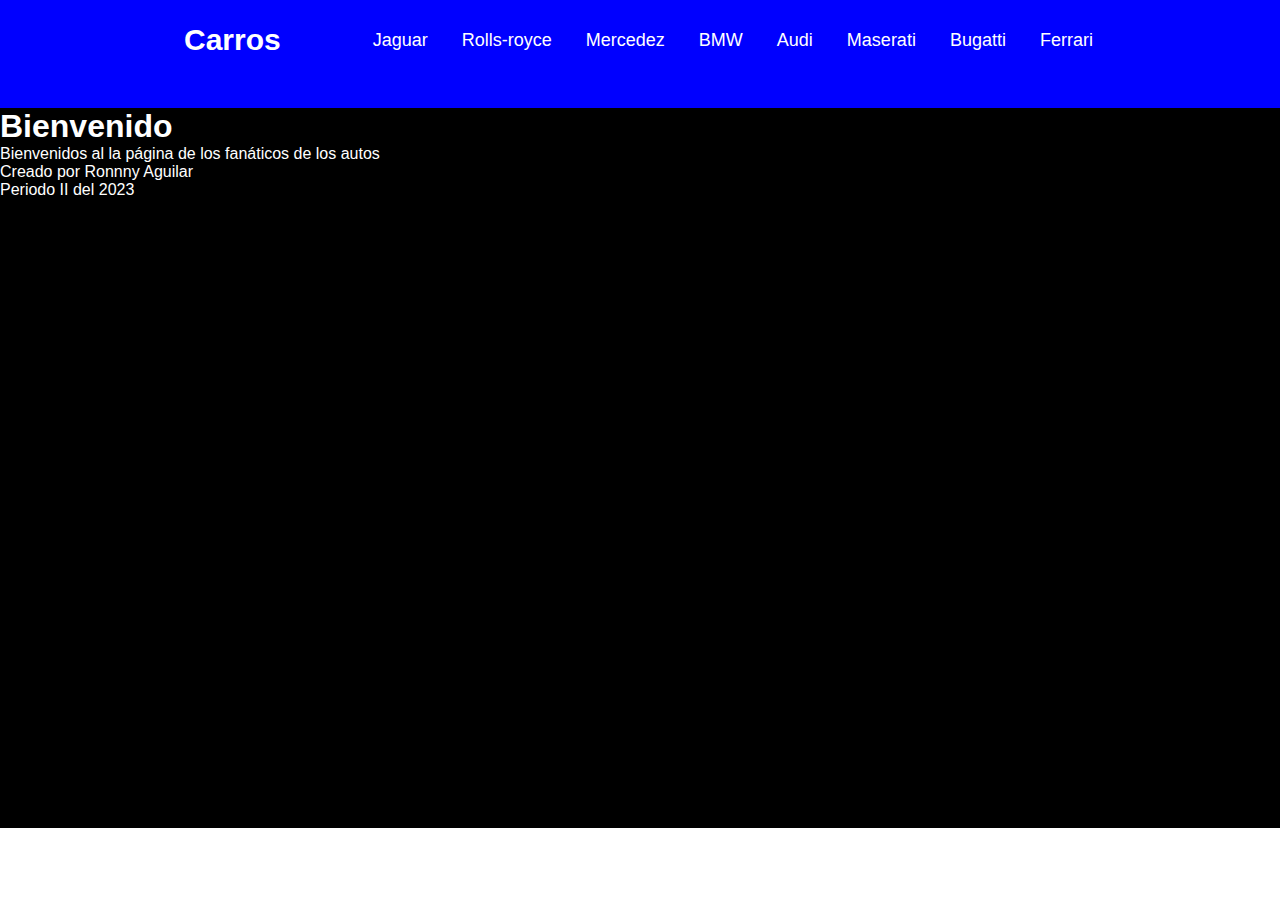
<file: src/main/resources/static/index.html>
<!DOCTYPE html>
<html>
    <head>
        <title>Práctica 2</title>
        <meta charset="UTF-8">
        <meta name="viewport" content="width=device-width, initial-scale=1.0">
        <link href="css/menu.css" rel="stylesheet" type="text/css"/>
    </head>

    <body>
            <header class="header">
            <nav class="nav">
                <a href="index.html" class="logo nav-link">Carros de lujo</a>
                <ul class="nav-menu">
                    <li class="nav-menu-item"><a class="nav-menu-link nav-link" href="jaguar.html">Jaguar</a></li>
                    <li class="nav-menu-item"><a class="nav-menu-link nav-link" href="Rolls-royce.html">Rolls-royce</a></li>
                    <li class="nav-menu-item"><a class="nav-menu-link nav-link" href="Mercedez.html">Mercedez</a></li>
                    <li class="nav-menu-item"><a class="nav-menu-link nav-link" href="BMW.html">BMW</a></li>
                    <li class="nav-menu-item"><a class="nav-menu-link nav-link" href="Audi.html">Audi</a></li>
                    <li class="nav-menu-item"><a class="nav-menu-link nav-link" href="Maserati.html">Maserati</a></li>
                    <li class="nav-menu-item"><a class="nav-menu-link nav-link" href="Bugatti.html">Bugatti</a></li>
                    <li class="nav-menu-item"><a class="nav-menu-link nav-link" href="Ferrari.html">Ferrari</a></li>
                </ul>
            </nav>
        </header>
        <section id="contenido">
        <h1>Bienvenido </h1>
        <p>Bienvenidos al la página de los fanáticos de los autos</p>
        <p>Creado por Ronnny Aguilar </p>
        <p>Periodo II del 2023</p><!-- comment -->
        <br>
        <br>
        <br>
        <iframe width="560" height="315" src="https://www.youtube.com/embed/4San71URmBY" 
                title="YouTube video player" frameborder="0" allow="accelerometer; autoplay; 
                clipboard-write; encrypted-media; gyroscope; picture-in-picture; web-share" 
                allowfullscreen></iframe>
        </section>
        <footer>Derechos reservados</footer>
    </body>
    
</html>
</file>
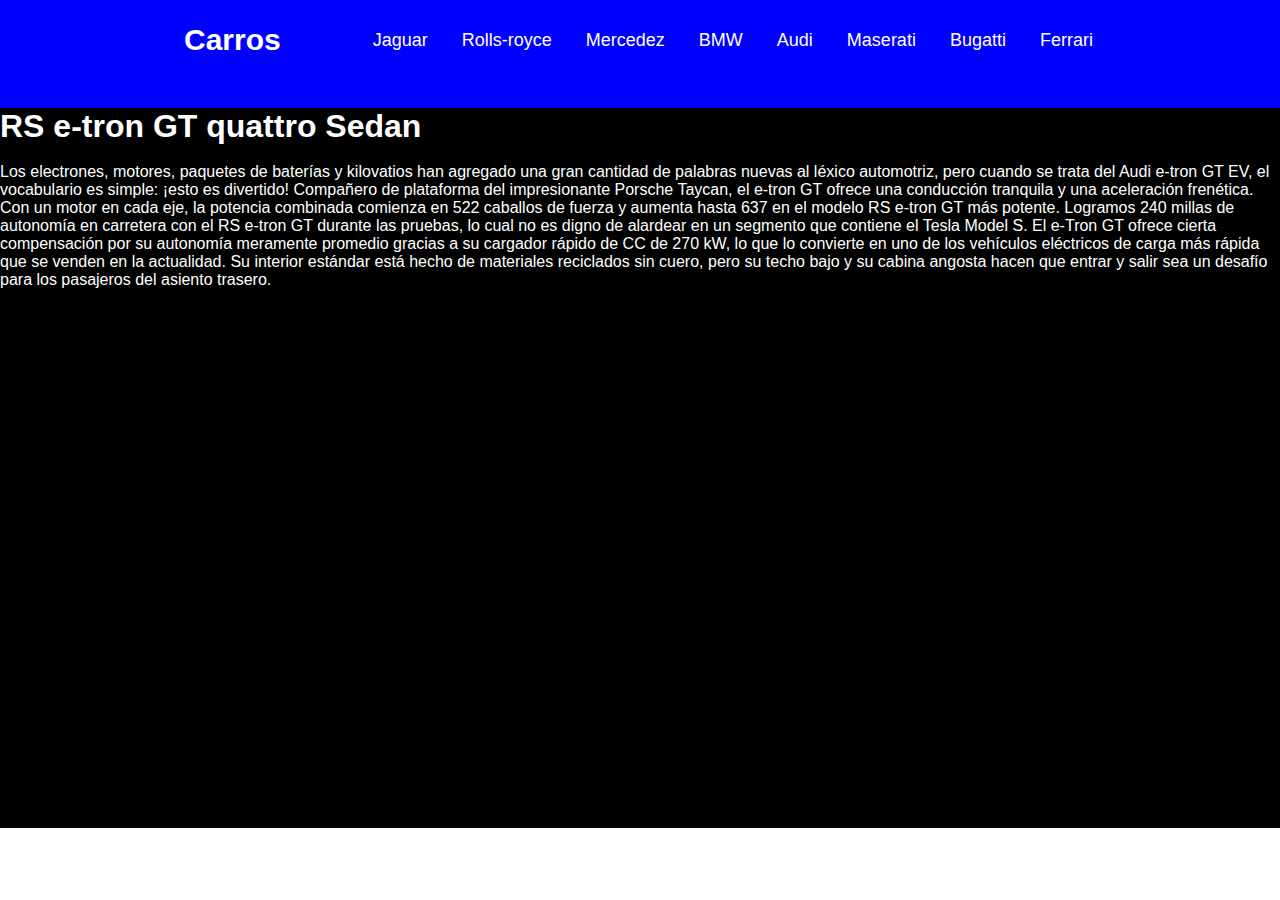
<file: src/main/resources/static/Audi.html>
<!DOCTYPE html>
<html>
    <head>
        <title>Práctica 2</title>
        <meta charset="UTF-8">
        <meta name="viewport" content="width=device-width, initial-scale=1.0">
        <link href="css/menu.css" rel="stylesheet" type="text/css"/>
    </head>

    <body>
            <header class="header">
            <nav class="nav">
                <a href="index.html" class="logo nav-link">Carros de lujo</a>
                <ul class="nav-menu">
                    <li class="nav-menu-item"><a class="nav-menu-link nav-link" href="jaguar.html">Jaguar</a></li>
                    <li class="nav-menu-item"><a class="nav-menu-link nav-link" href="Rolls-royce.html">Rolls-royce</a></li>
                    <li class="nav-menu-item"><a class="nav-menu-link nav-link" href="Mercedez.html">Mercedez</a></li>
                    <li class="nav-menu-item"><a class="nav-menu-link nav-link" href="BMW.html">BMW</a></li>
                    <li class="nav-menu-item"><a class="nav-menu-link nav-link" href="Audi.html">Audi</a></li>
                    <li class="nav-menu-item"><a class="nav-menu-link nav-link" href="Maserati.html">Maserati</a></li>
                    <li class="nav-menu-item"><a class="nav-menu-link nav-link" href="Bugatti.html">Bugatti</a></li>
                    <li class="nav-menu-item"><a class="nav-menu-link nav-link" href="Ferrari.html">Ferrari</a></li>
                </ul>
            </nav>
        </header>
        <section id="contenido">
        <h1> RS e-tron GT quattro Sedan
        </h1>
                <br>
        <p>Los electrones, motores, paquetes de baterías y kilovatios han agregado una gran cantidad de palabras nuevas al léxico automotriz, pero cuando se trata del Audi e-tron GT EV, el vocabulario es simple: ¡esto es divertido! Compañero de plataforma del impresionante Porsche Taycan, el e-tron GT ofrece una conducción tranquila y una aceleración frenética. Con un motor en cada eje, la potencia combinada comienza en 522 caballos de fuerza y ​​aumenta hasta 637 en el modelo RS e-tron GT más potente. Logramos 240 millas de autonomía en carretera con el RS e-tron GT durante las pruebas, lo cual no es digno de alardear en un segmento que contiene el Tesla Model S. El e-Tron GT ofrece cierta compensación por su autonomía meramente promedio gracias a su cargador rápido de CC de 270 kW, lo que lo convierte en uno de los vehículos eléctricos de carga más rápida que se venden en la actualidad. Su interior estándar está hecho de materiales reciclados sin cuero, pero su techo bajo y su cabina angosta hacen que entrar y salir sea un desafío para los pasajeros del asiento trasero.</p>
        <br>
        <br>
<iframe width="560" height="315" src="https://www.youtube.com/embed/gERSyC0dVME" 
        title="YouTube video player" frameborder="0" allow="accelerometer; autoplay;
        clipboard-write; encrypted-media; gyroscope; picture-in-picture; web-share" 
        allowfullscreen></iframe>
        </section>
        <footer>Derechos reservados</footer>
    </body>
    
</html>
</file>
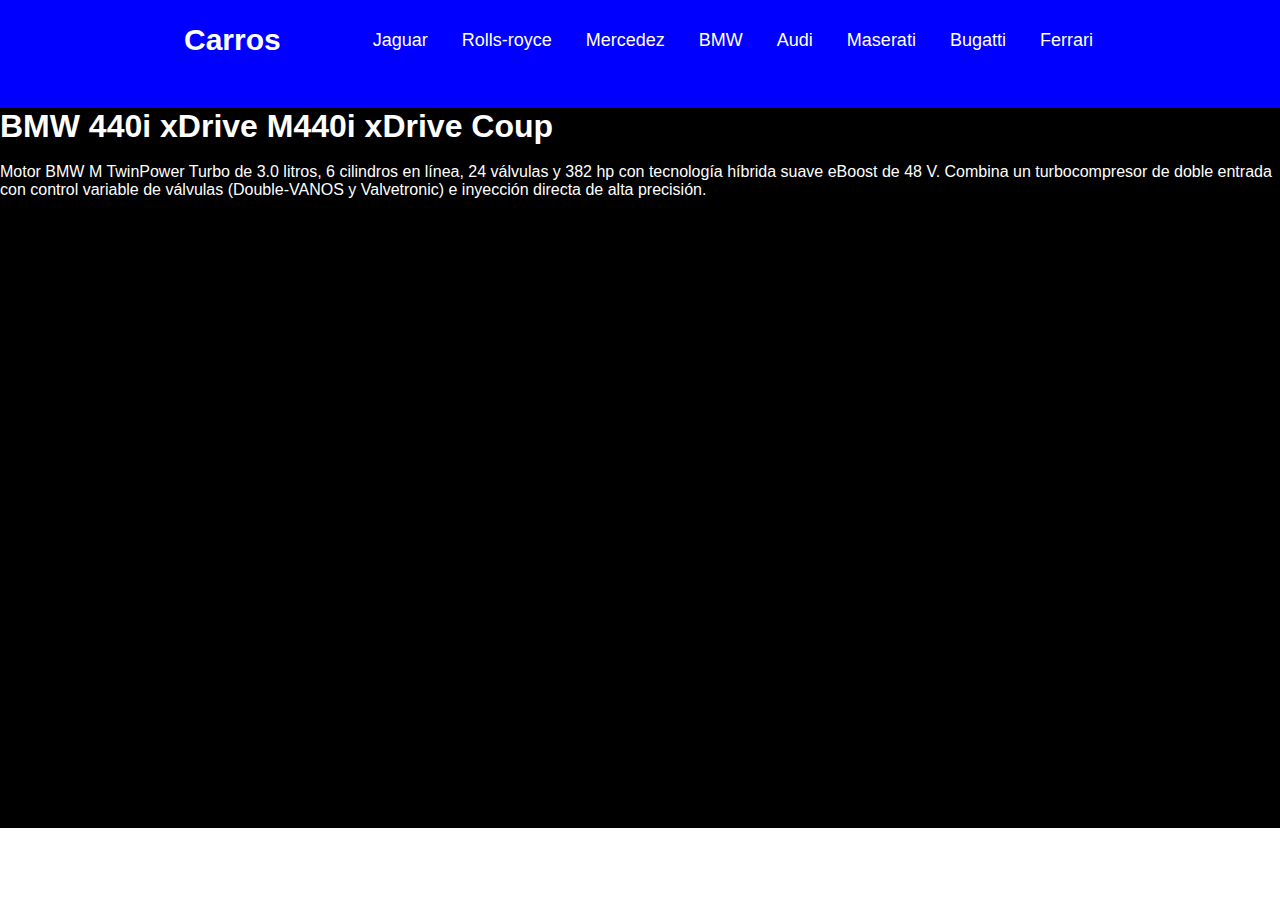
<file: src/main/resources/static/BMW.html>
<!DOCTYPE html>
<html>
    <head>
        <title>Práctica 2</title>
        <meta charset="UTF-8">
        <meta name="viewport" content="width=device-width, initial-scale=1.0">
        <link href="css/menu.css" rel="stylesheet" type="text/css"/>
    </head>

    <body>
            <header class="header">
            <nav class="nav">
                <a href="index.html" class="logo nav-link">Carros de lujo</a>
                <ul class="nav-menu">
                    <li class="nav-menu-item"><a class="nav-menu-link nav-link" href="jaguar.html">Jaguar</a></li>
                    <li class="nav-menu-item"><a class="nav-menu-link nav-link" href="Rolls-royce.html">Rolls-royce</a></li>
                    <li class="nav-menu-item"><a class="nav-menu-link nav-link" href="Mercedez.html">Mercedez</a></li>
                    <li class="nav-menu-item"><a class="nav-menu-link nav-link" href="BMW.html">BMW</a></li>
                    <li class="nav-menu-item"><a class="nav-menu-link nav-link" href="Audi.html">Audi</a></li>
                    <li class="nav-menu-item"><a class="nav-menu-link nav-link" href="Maserati.html">Maserati</a></li>
                    <li class="nav-menu-item"><a class="nav-menu-link nav-link" href="Bugatti.html">Bugatti</a></li>
                    <li class="nav-menu-item"><a class="nav-menu-link nav-link" href="Ferrari.html">Ferrari</a></li>
                </ul>
            </nav>
        </header>
        <section id="contenido">
        <h1> BMW 440i xDrive M440i xDrive Coup
        </h1>
                <br>
        <p>Motor BMW M TwinPower Turbo de 3.0 litros, 6 cilindros en línea, 24 válvulas y 382 hp con tecnología híbrida suave eBoost de 48 V. Combina un turbocompresor de doble entrada con control variable de válvulas (Double-VANOS y Valvetronic) e inyección directa de alta precisión.</p>
        <br>
        <br>
<iframe width="560" height="315" src="https://www.youtube.com/embed/sPZ0maxKjow"
        title="YouTube video player" frameborder="0" allow="accelerometer; autoplay;
        clipboard-write; encrypted-media; gyroscope; picture-in-picture; web-share"
        allowfullscreen></iframe>
        </section>
        <footer>Derechos reservados</footer>
    </body>
    
</html>
</file>
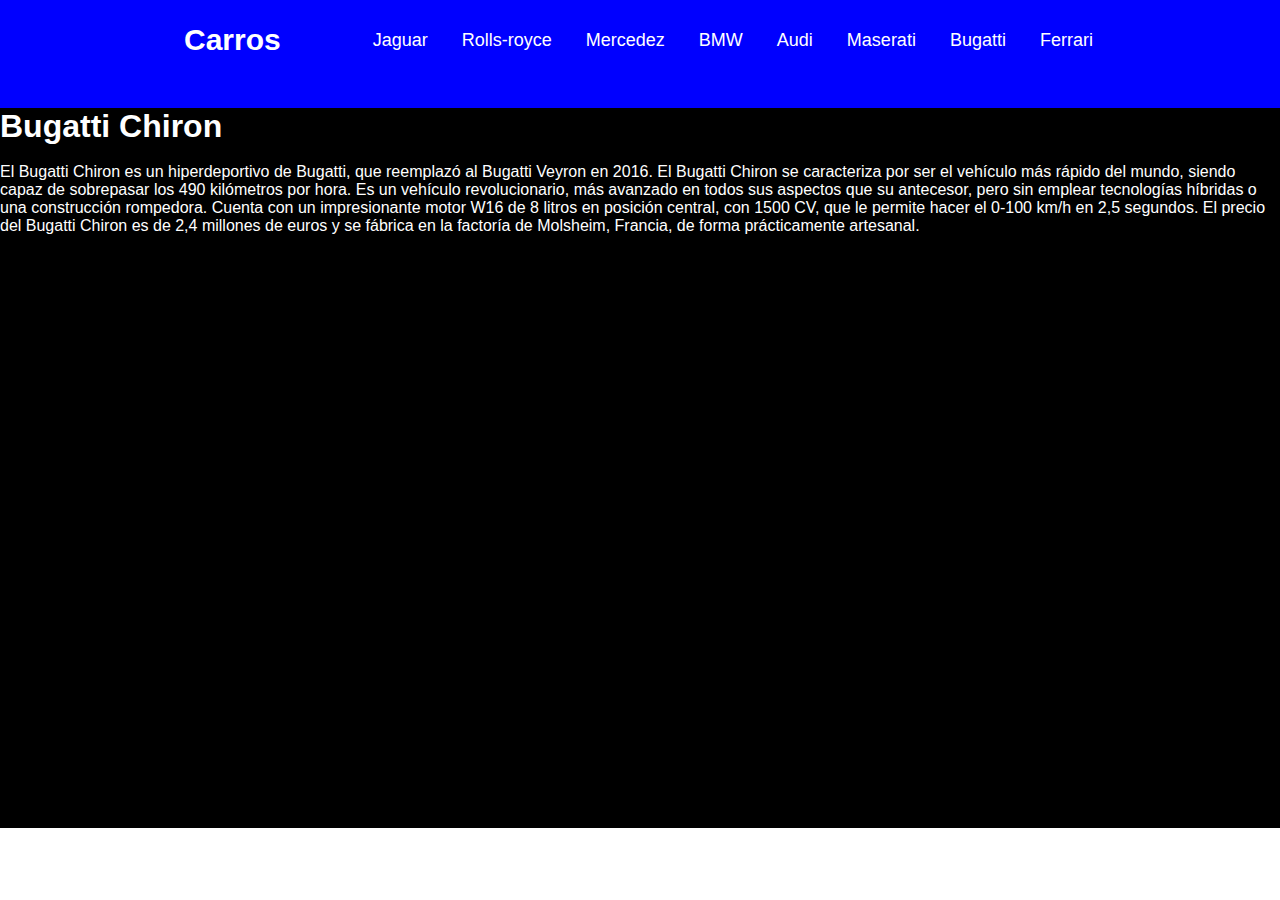
<file: src/main/resources/static/Bugatti.html>
<!DOCTYPE html>
<html>
    <head>
        <title>Práctica 2</title>
        <meta charset="UTF-8">
        <meta name="viewport" content="width=device-width, initial-scale=1.0">
        <link href="css/menu.css" rel="stylesheet" type="text/css"/>
    </head>

    <body>
            <header class="header">
            <nav class="nav">
                <a href="index.html" class="logo nav-link">Carros de lujo</a>
                <ul class="nav-menu">
                    <li class="nav-menu-item"><a class="nav-menu-link nav-link" href="jaguar.html">Jaguar</a></li>
                    <li class="nav-menu-item"><a class="nav-menu-link nav-link" href="Rolls-royce.html">Rolls-royce</a></li>
                    <li class="nav-menu-item"><a class="nav-menu-link nav-link" href="Mercedez.html">Mercedez</a></li>
                    <li class="nav-menu-item"><a class="nav-menu-link nav-link" href="BMW.html">BMW</a></li>
                    <li class="nav-menu-item"><a class="nav-menu-link nav-link" href="Audi.html">Audi</a></li>
                    <li class="nav-menu-item"><a class="nav-menu-link nav-link" href="Maserati.html">Maserati</a></li>
                    <li class="nav-menu-item"><a class="nav-menu-link nav-link" href="Bugatti.html">Bugatti</a></li>
                    <li class="nav-menu-item"><a class="nav-menu-link nav-link" href="Ferrari.html">Ferrari</a></li>
                </ul>
            </nav>
        </header>
        <section id="contenido">
        <h1> Bugatti Chiron
            
        </h1>
                <br>
        <p>El Bugatti Chiron es un hiperdeportivo de Bugatti, que reemplazó al Bugatti Veyron en 2016. El Bugatti Chiron se caracteriza por ser el vehículo más rápido del mundo, siendo capaz de sobrepasar los 490 kilómetros por hora. Es un vehículo revolucionario, más avanzado en todos sus aspectos que su antecesor, pero sin emplear tecnologías híbridas o una construcción rompedora. Cuenta con un impresionante motor W16 de 8 litros en posición central, con 1500 CV, que le permite hacer el 0-100 km/h en 2,5 segundos. El precio del Bugatti Chiron es de 2,4 millones de euros y se fábrica en la factoría de Molsheim, Francia, de forma prácticamente artesanal.</p>
        <br>
        <br>
<iframe width="560" height="315" src="https://www.youtube.com/embed/EeINjn0-5Ng" 
        title="YouTube video player" frameborder="0" allow="accelerometer; autoplay;
        clipboard-write; encrypted-media; gyroscope; picture-in-picture; web-share" 
        allowfullscreen></iframe>
        </section>
        <footer>Derechos reservados</footer>
    </body>
    
</html>
</file>
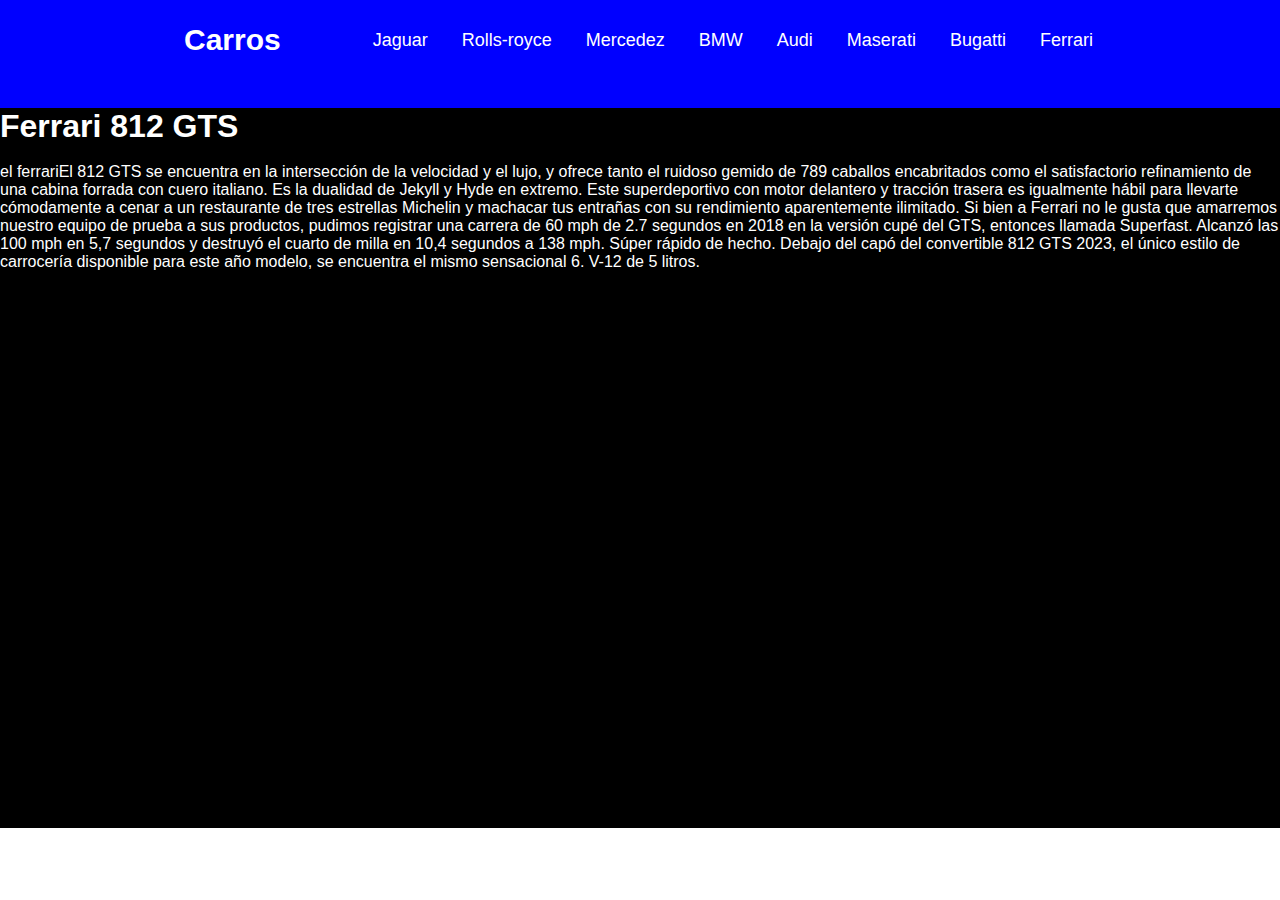
<file: src/main/resources/static/Ferrari.html>
<!DOCTYPE html>
<html>
    <head>
        <title>Práctica 2</title>
        <meta charset="UTF-8">
        <meta name="viewport" content="width=device-width, initial-scale=1.0">
        <link href="css/menu.css" rel="stylesheet" type="text/css"/>
    </head>

    <body>
            <header class="header">
            <nav class="nav">
                <a href="index.html" class="logo nav-link">Carros de lujo</a>
                <ul class="nav-menu">
                    <li class="nav-menu-item"><a class="nav-menu-link nav-link" href="jaguar.html">Jaguar</a></li>
                    <li class="nav-menu-item"><a class="nav-menu-link nav-link" href="Rolls-royce.html">Rolls-royce</a></li>
                    <li class="nav-menu-item"><a class="nav-menu-link nav-link" href="Mercedez.html">Mercedez</a></li>
                    <li class="nav-menu-item"><a class="nav-menu-link nav-link" href="BMW.html">BMW</a></li>
                    <li class="nav-menu-item"><a class="nav-menu-link nav-link" href="Audi.html">Audi</a></li>
                    <li class="nav-menu-item"><a class="nav-menu-link nav-link" href="Maserati.html">Maserati</a></li>
                    <li class="nav-menu-item"><a class="nav-menu-link nav-link" href="Bugatti.html">Bugatti</a></li>
                    <li class="nav-menu-item"><a class="nav-menu-link nav-link" href="Ferrari.html">Ferrari</a></li>
                </ul>
            </nav>
        </header>
        <section id="contenido">
        <h1> Ferrari 812 GTS
        </h1>
                <br>
        <p>el ferrariEl 812 GTS se encuentra en la intersección de la velocidad y el lujo, y ofrece tanto el ruidoso gemido de 789 caballos encabritados como el satisfactorio refinamiento de una cabina forrada con cuero italiano. Es la dualidad de Jekyll y Hyde en extremo. Este superdeportivo con motor delantero y tracción trasera es igualmente hábil para llevarte cómodamente a cenar a un restaurante de tres estrellas Michelin y machacar tus entrañas con su rendimiento aparentemente ilimitado. Si bien a Ferrari no le gusta que amarremos nuestro equipo de prueba a sus productos, pudimos registrar una carrera de 60 mph de 2.7 segundos en 2018 en la versión cupé del GTS, entonces llamada Superfast. Alcanzó las 100 mph en 5,7 segundos y destruyó el cuarto de milla en 10,4 segundos a 138 mph. Súper rápido de hecho. Debajo del capó del convertible 812 GTS 2023, el único estilo de carrocería disponible para este año modelo, se encuentra el mismo sensacional 6. V-12 de 5 litros. </p>
        <br>
        <br>
<iframe width="560" height="315" src="https://www.youtube.com/embed/I4q3USGa7sA" 
        title="YouTube video player" frameborder="0" allow="accelerometer; autoplay;
        clipboard-write; encrypted-media; gyroscope; picture-in-picture; web-share" 
        allowfullscreen></iframe>
        </section>
        <footer>Derechos reservados</footer>
    </body>
    
</html>
</file>
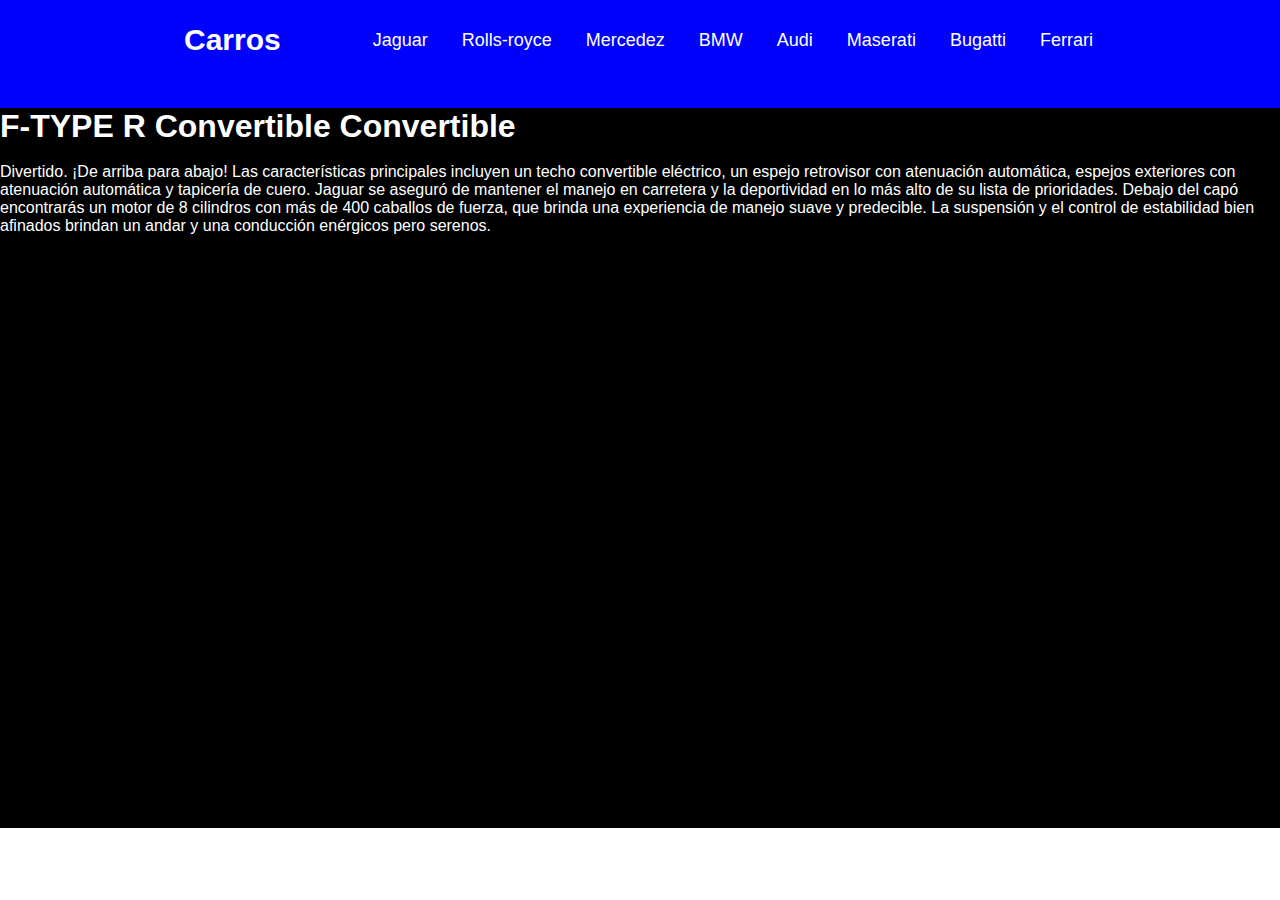
<file: src/main/resources/static/jaguar.html>
<!DOCTYPE html>
<html>
    <head>
        <title>Práctica 2</title>
        <meta charset="UTF-8">
        <meta name="viewport" content="width=device-width, initial-scale=1.0">
        <link href="css/menu.css" rel="stylesheet" type="text/css"/>
    </head>

    <body>
            <header class="header">
            <nav class="nav">
                <a href="index.html" class="logo nav-link">Carros de lujo</a>
                <ul class="nav-menu">
                    <li class="nav-menu-item"><a class="nav-menu-link nav-link" href="jaguar.html">Jaguar</a></li>
                    <li class="nav-menu-item"><a class="nav-menu-link nav-link" href="Rolls-royce.html">Rolls-royce</a></li>
                    <li class="nav-menu-item"><a class="nav-menu-link nav-link" href="Mercedez.html">Mercedez</a></li>
                    <li class="nav-menu-item"><a class="nav-menu-link nav-link" href="BMW.html">BMW</a></li>
                    <li class="nav-menu-item"><a class="nav-menu-link nav-link" href="Audi.html">Audi</a></li>
                    <li class="nav-menu-item"><a class="nav-menu-link nav-link" href="Maserati.html">Maserati</a></li>
                    <li class="nav-menu-item"><a class="nav-menu-link nav-link" href="Bugatti.html">Bugatti</a></li>
                    <li class="nav-menu-item"><a class="nav-menu-link nav-link" href="Ferrari.html">Ferrari</a></li>
                </ul>
            </nav>
        </header>
        <section id="contenido">
        <h1>F-TYPE R Convertible Convertible </h1>
                <br>
        <p>Divertido. ¡De arriba para abajo! Las características principales incluyen un techo convertible eléctrico, un espejo retrovisor con atenuación automática, espejos exteriores con atenuación automática y tapicería de cuero. Jaguar se aseguró de mantener el manejo en carretera y la deportividad en lo más alto de su lista de prioridades. Debajo del capó encontrarás un motor de 8 cilindros con más de 400 caballos de fuerza, que brinda una experiencia de manejo suave y predecible. La suspensión y el control de estabilidad bien afinados brindan un andar y una conducción enérgicos pero serenos.</p>
        <br>
        <br>
<iframe width="560" height="315" src="https://www.youtube.com/embed/jj4q-j5IcoM" 
        title="YouTube video player" frameborder="0" allow="accelerometer; autoplay;
        clipboard-write; encrypted-media; gyroscope; picture-in-picture; web-share" 
        allowfullscreen ></iframe>
        </section>
        <footer>Derechos reservados</footer>
    </body>
    
</html>
</file>
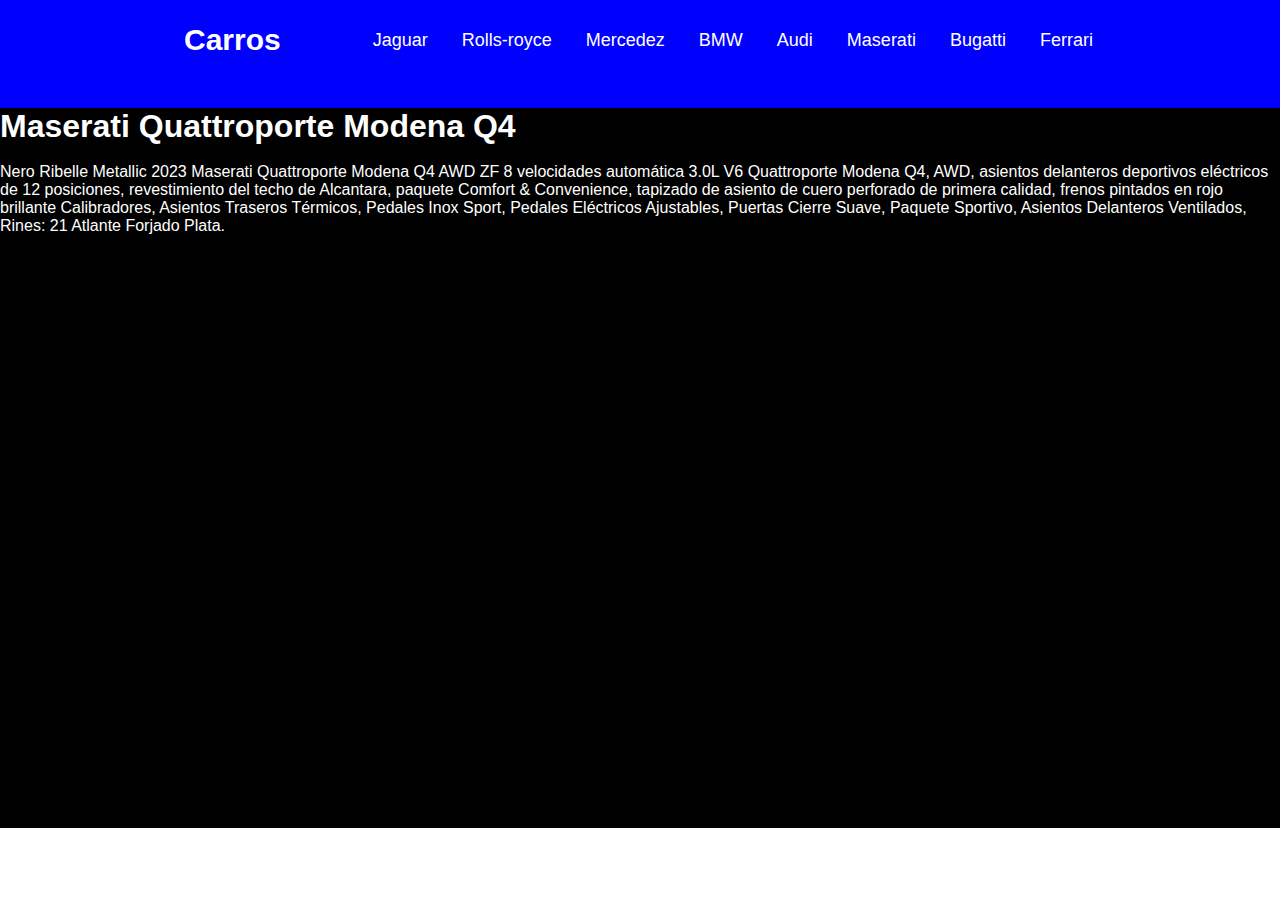
<file: src/main/resources/static/Maserati.html>
<!DOCTYPE html>
<html>
    <head>
        <title>Práctica 2</title>
        <meta charset="UTF-8">
        <meta name="viewport" content="width=device-width, initial-scale=1.0">
        <link href="css/menu.css" rel="stylesheet" type="text/css"/>
    </head>

    <body>
            <header class="header">
            <nav class="nav">
                <a href="index.html" class="logo nav-link">Carros de lujo</a>
                <ul class="nav-menu">
                    <li class="nav-menu-item"><a class="nav-menu-link nav-link" href="jaguar.html">Jaguar</a></li>
                    <li class="nav-menu-item"><a class="nav-menu-link nav-link" href="Rolls-royce.html">Rolls-royce</a></li>
                    <li class="nav-menu-item"><a class="nav-menu-link nav-link" href="Mercedez.html">Mercedez</a></li>
                    <li class="nav-menu-item"><a class="nav-menu-link nav-link" href="BMW.html">BMW</a></li>
                    <li class="nav-menu-item"><a class="nav-menu-link nav-link" href="Audi.html">Audi</a></li>
                    <li class="nav-menu-item"><a class="nav-menu-link nav-link" href="Maserati.html">Maserati</a></li>
                    <li class="nav-menu-item"><a class="nav-menu-link nav-link" href="Bugatti.html">Bugatti</a></li>
                    <li class="nav-menu-item"><a class="nav-menu-link nav-link" href="Ferrari.html">Ferrari</a></li>
                </ul>
            </nav>
        </header>
        <section id="contenido">
        <h1> Maserati Quattroporte Modena Q4
        </h1>
                <br>
        <p>Nero Ribelle Metallic 2023 Maserati Quattroporte Modena Q4 AWD ZF 8 velocidades automática 3.0L V6 Quattroporte Modena Q4, AWD, asientos delanteros deportivos eléctricos de 12 posiciones, revestimiento del techo de Alcantara, paquete Comfort & Convenience, tapizado de asiento de cuero perforado de primera calidad, frenos pintados en rojo brillante Calibradores, Asientos Traseros Térmicos, Pedales Inox Sport, Pedales Eléctricos Ajustables, Puertas Cierre Suave, Paquete Sportivo, Asientos Delanteros Ventilados, Rines: 21 Atlante Forjado Plata.</p>
        <br>
        <br>
<iframe width="560" height="315" src="https://www.youtube.com/embed/_NLw_AgmMY0" 
        title="YouTube video player" frameborder="0" allow="accelerometer; autoplay;
        clipboard-write; encrypted-media; gyroscope; picture-in-picture; web-share" 
        allowfullscreen></iframe>
        </section>
        <footer>Derechos reservados</footer>
    </body>
    
</html>
</file>
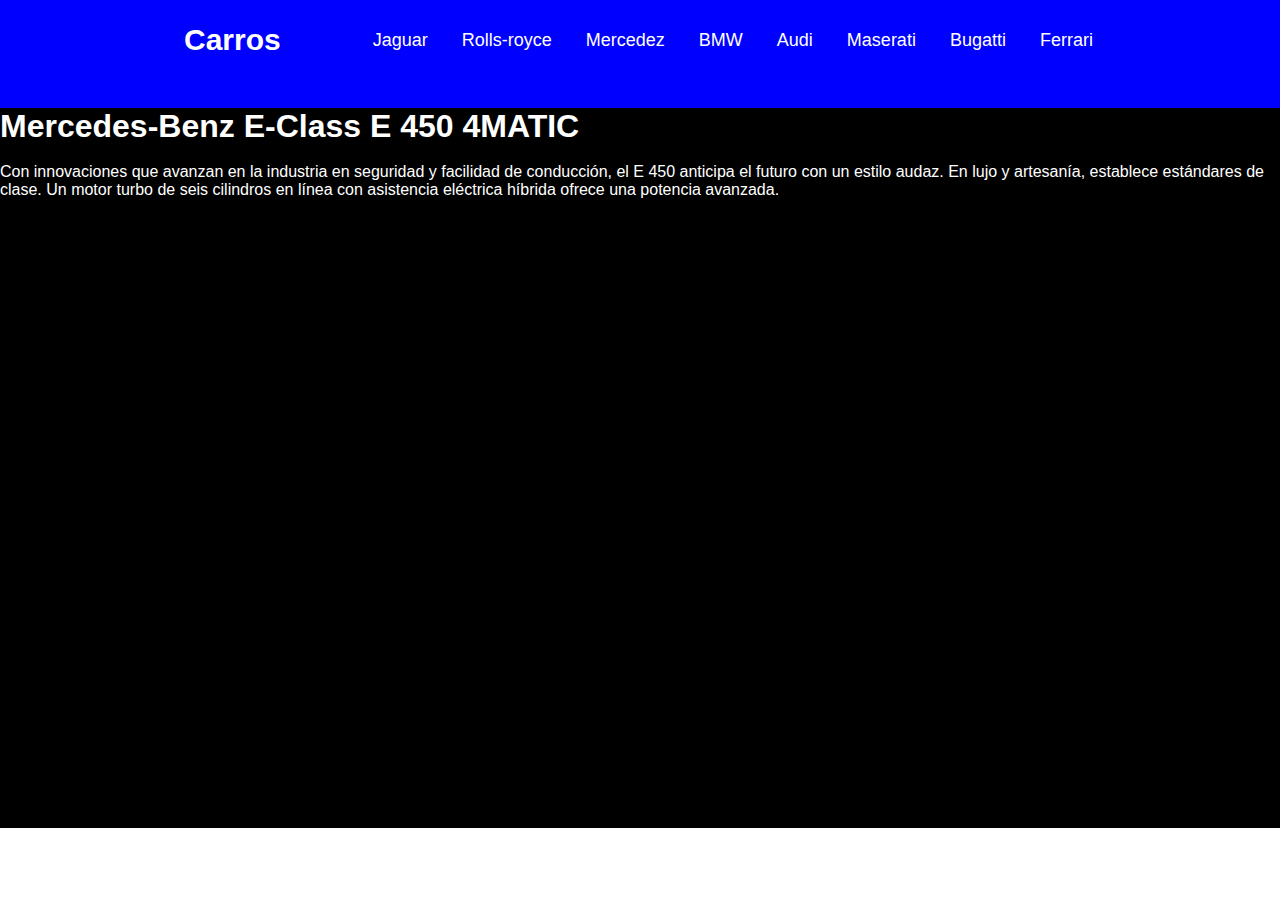
<file: src/main/resources/static/Mercedez.html>
<!DOCTYPE html>
<html>
    <head>
        <title>Práctica 2</title>
        <meta charset="UTF-8">
        <meta name="viewport" content="width=device-width, initial-scale=1.0">
        <link href="css/menu.css" rel="stylesheet" type="text/css"/>
    </head>

    <body>
            <header class="header">
            <nav class="nav">
                <a href="index.html" class="logo nav-link">Carros de lujo</a>
                <ul class="nav-menu">
                    <li class="nav-menu-item"><a class="nav-menu-link nav-link" href="jaguar.html">Jaguar</a></li>
                    <li class="nav-menu-item"><a class="nav-menu-link nav-link" href="Rolls-royce.html">Rolls-royce</a></li>
                    <li class="nav-menu-item"><a class="nav-menu-link nav-link" href="Mercedez.html">Mercedez</a></li>
                    <li class="nav-menu-item"><a class="nav-menu-link nav-link" href="BMW.html">BMW</a></li>
                    <li class="nav-menu-item"><a class="nav-menu-link nav-link" href="Audi.html">Audi</a></li>
                    <li class="nav-menu-item"><a class="nav-menu-link nav-link" href="Maserati.html">Maserati</a></li>
                    <li class="nav-menu-item"><a class="nav-menu-link nav-link" href="Bugatti.html">Bugatti</a></li>
                    <li class="nav-menu-item"><a class="nav-menu-link nav-link" href="Ferrari.html">Ferrari</a></li>
                </ul>
            </nav>
        </header>
        <section id="contenido">
        <h1>Mercedes-Benz E-Class E 450 4MATIC
        </h1>
                <br>
        <p>Con innovaciones que avanzan en la industria en seguridad y facilidad de conducción, el E 450 anticipa el futuro con un estilo audaz. En lujo y artesanía, establece estándares de clase. Un motor turbo de seis cilindros en línea con asistencia eléctrica híbrida ofrece una potencia avanzada.</p>
        <br>
        <br>
<iframe width="560" height="315" src="https://www.youtube.com/embed/ucWHyDhAKw0" 
        title="YouTube video player" frameborder="0" allow="accelerometer; autoplay;
        clipboard-write; encrypted-media; gyroscope; picture-in-picture; web-share" 
        allowfullscreen></iframe>
        </section>
        <footer>Derechos reservados</footer>
    </body>
    
</html>
</file>
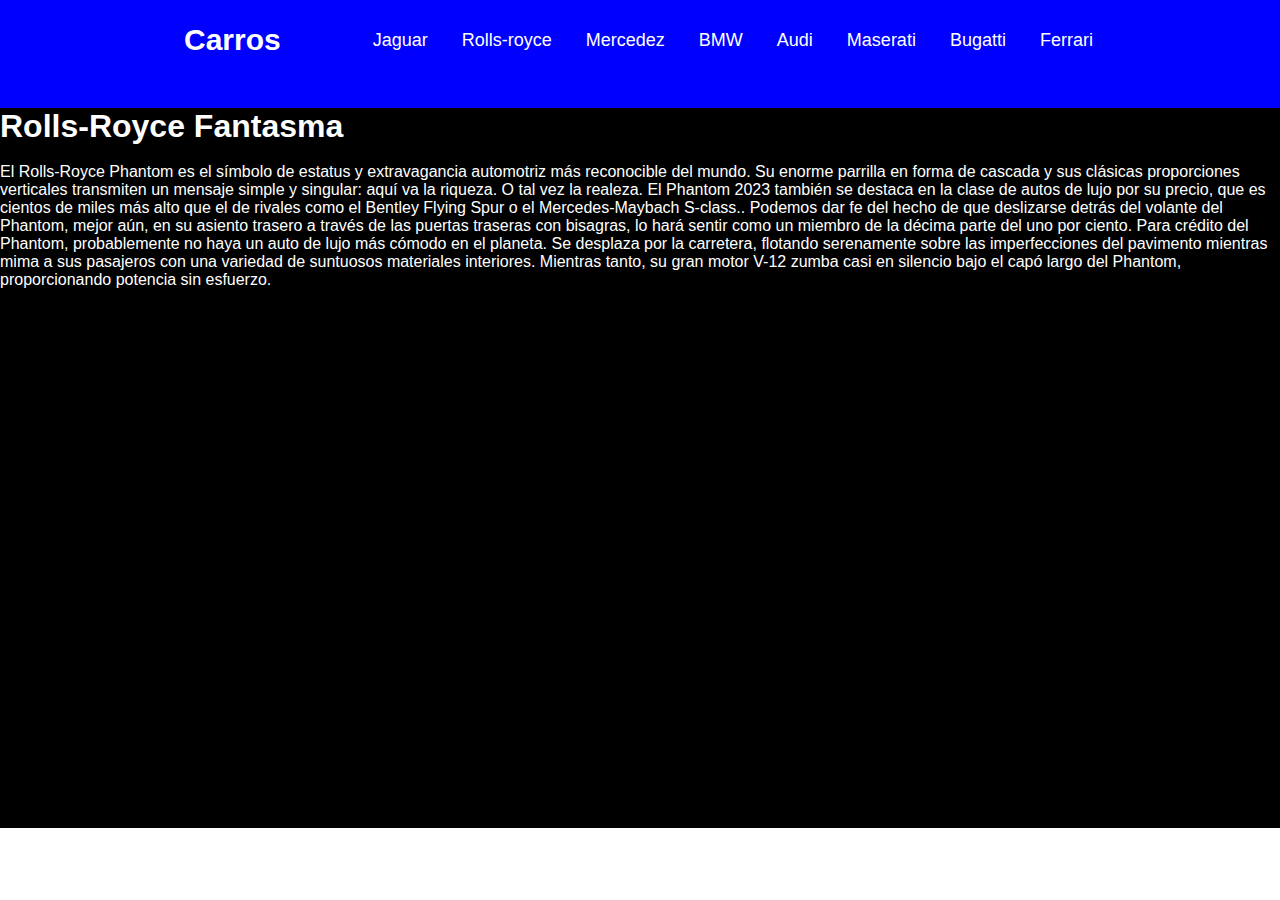
<file: src/main/resources/static/Rolls-royce.html>
<!DOCTYPE html>
<html>
    <head>
        <title>Práctica 2</title>
        <meta charset="UTF-8">
        <meta name="viewport" content="width=device-width, initial-scale=1.0">
        <link href="css/menu.css" rel="stylesheet" type="text/css"/>
    </head>

    <body>
            <header class="header">
            <nav class="nav">
                <a href="index.html" class="logo nav-link">Carros de lujo</a>
                <ul class="nav-menu">
                    <li class="nav-menu-item"><a class="nav-menu-link nav-link" href="jaguar.html">Jaguar</a></li>
                    <li class="nav-menu-item"><a class="nav-menu-link nav-link" href="Rolls-royce.html">Rolls-royce</a></li>
                    <li class="nav-menu-item"><a class="nav-menu-link nav-link" href="Mercedez.html">Mercedez</a></li>
                    <li class="nav-menu-item"><a class="nav-menu-link nav-link" href="BMW.html">BMW</a></li>
                    <li class="nav-menu-item"><a class="nav-menu-link nav-link" href="Audi.html">Audi</a></li>
                    <li class="nav-menu-item"><a class="nav-menu-link nav-link" href="Maserati.html">Maserati</a></li>
                    <li class="nav-menu-item"><a class="nav-menu-link nav-link" href="Bugatti.html">Bugatti</a></li>
                    <li class="nav-menu-item"><a class="nav-menu-link nav-link" href="Ferrari.html">Ferrari</a></li>
                </ul>
            </nav>
        </header>
        <section id="contenido">
        <h1>Rolls-Royce Fantasma </h1>
                <br>
        <p>El Rolls-Royce Phantom es el símbolo de estatus y extravagancia automotriz más reconocible del mundo. Su enorme parrilla en forma de cascada y sus clásicas proporciones verticales transmiten un mensaje simple y singular: aquí va la riqueza. O tal vez la realeza. El Phantom 2023 también se destaca en la clase de autos de lujo por su precio, que es cientos de miles más alto que el de rivales como el Bentley Flying Spur o el Mercedes-Maybach S-class.. Podemos dar fe del hecho de que deslizarse detrás del volante del Phantom, mejor aún, en su asiento trasero a través de las puertas traseras con bisagras, lo hará sentir como un miembro de la décima parte del uno por ciento. Para crédito del Phantom, probablemente no haya un auto de lujo más cómodo en el planeta. Se desplaza por la carretera, flotando serenamente sobre las imperfecciones del pavimento mientras mima a sus pasajeros con una variedad de suntuosos materiales interiores. Mientras tanto, su gran motor V-12 zumba casi en silencio bajo el capó largo del Phantom, proporcionando potencia sin esfuerzo.</p>
        <br>
        <br>
<iframe width="560" height="315" src="https://www.youtube.com/embed/jEKwh5GG3iA" 
        title="YouTube video player" frameborder="0" allow="accelerometer; autoplay; 
        clipboard-write; encrypted-media; gyroscope; picture-in-picture; web-share" 
        allowfullscreen></iframe>
        </section>
        <footer>Derechos reservados</footer>
    </body>
    
</html>
</file>
<file: src/main/resources/static/css/menu.css>
*{
    margin: 0;
    box-sizing: border-box;
    
}
body{
    font-family: sans-serif;
    padding: 10px 20px 0px;
    color: white;
    
}

.header{
    background-color: blue;
    position: fixed;
    top: 0;
    left: 0;
    height: 12%;
    width: 100%;
}
.nav{
    display: flex;
    justify-content: space-between;
    max-width: 992px;
    margin: 0 auto;
    
}

.nav-link{
    color: white;
    text-decoration: none;
        
}
.logo {
    font-size: 30px;
    font-weight: bold;
    padding: 0 40px;
    line-height: 80px;
    color: white;
}

.nav-menu{
    display: flex;
    margin-right: 40px;
    list-style: none;
}

.nav-menu-item{
 font-size: 18px;
 margin-right: 10px;
 line-height: 80px;
 width: max-content;
}

.nav-menu-link{
    padding: 8px 12px;
    border-radius: 8px;
}

.nav-menu-link:hover{
    background-color: white;
    transition: 0.5s;
}

#contenido{
    position: fixed;
   top: 12%;
   left: 0;
   width: 100%;
   background-color: black;
   bottom: 8%;
}
.footer{
    position: fixed;
    bottom: 0%;
    height: 8%;
    left: 0;
    background-color: white;
    color: white;
    width: 100%;
}
body iframe{
    align-content: center;
}
</file>
